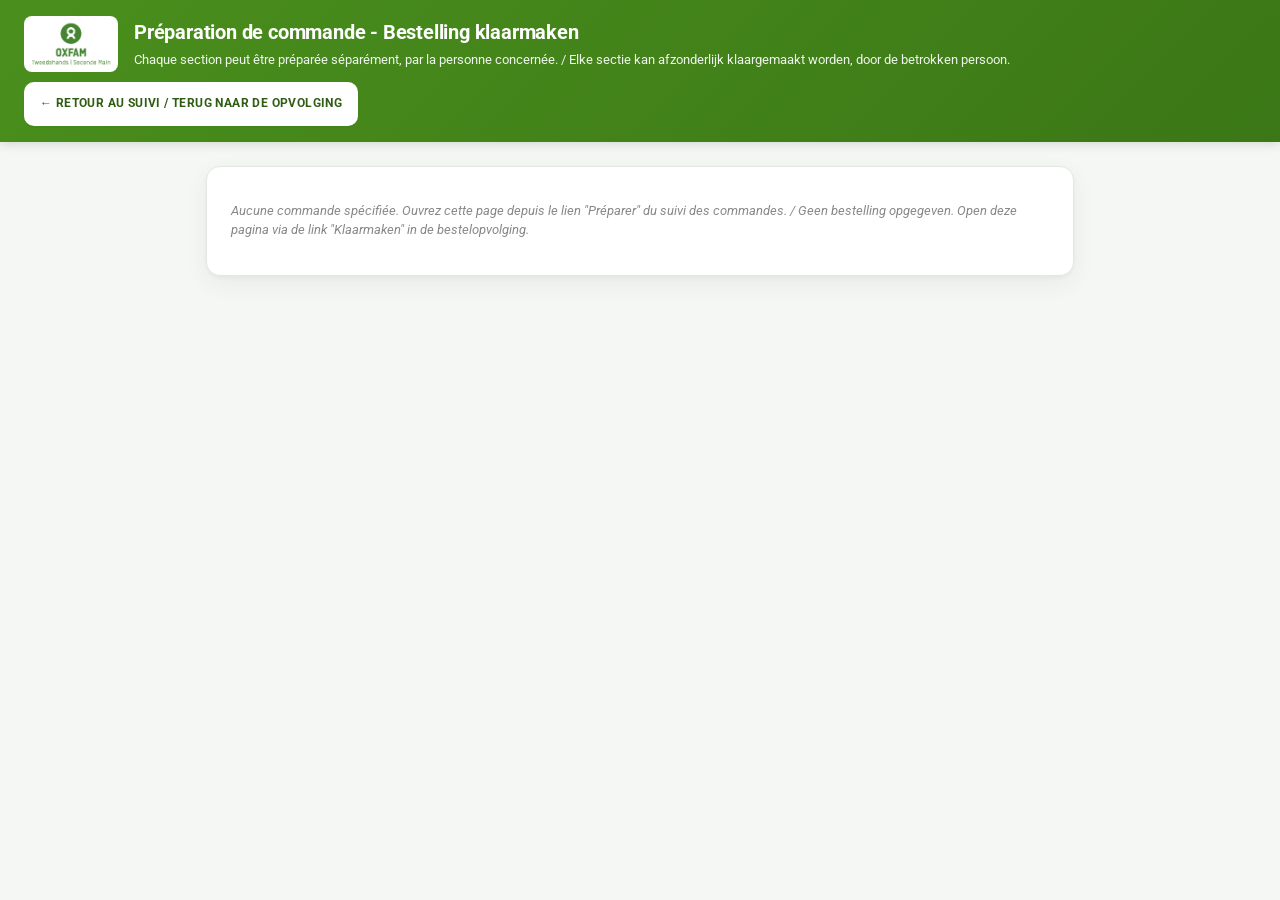
<file: picking.html>
<!DOCTYPE html>
<html lang="fr">
<head>
<meta charset="UTF-8">
<meta name="viewport" content="width=device-width, initial-scale=1.0">
<title>Préparation de commande - Bestelling klaarmaken | Oxfam Secondhand</title>
<!-- Roboto: the body/UI typeface specified in the Oxfam brand book for web
     and digital apps (T Star Pro, the brand's headline face, isn't an
     open web font, so per the brand book's own guidance we lead with
     Roboto online and fall back to Helvetica/Arial). -->
<link rel="preconnect" href="https://fonts.googleapis.com">
<link rel="preconnect" href="https://fonts.gstatic.com" crossorigin>
<link href="https://fonts.googleapis.com/css2?family=Roboto:wght@400;500;700;900&display=swap" rel="stylesheet">
<style>
  :root {
    /* Official Oxfam brand palette (2021 brand book): AA-accessible green
       for primary UI, the darker companion green for text/hover states. */
    --oxfam-green: #44841A;
    --oxfam-dark: #336114;
    --bg: #f4f6f5;
    --border: #d7ded9;
    --diff-bg: #fff3cd;
    --diff-border: #f0c674;
    --done-bg: #f2f6ec;
  }
  * { box-sizing: border-box; }
  body {
    font-family: 'Roboto', Helvetica, Arial, sans-serif;
    background: var(--bg);
    margin: 0;
    padding: 0;
    color: #1a1a1a;
  }
  header {
    background: var(--oxfam-green);
    color: white;
    padding: 20px 24px;
    display: flex;
    justify-content: space-between;
    align-items: center;
    flex-wrap: wrap;
    gap: 10px;
  }
  header h1 { margin: 0; font-size: 22px; }
  header p { margin: 4px 0 0; font-size: 13px; opacity: 0.9; }
  /* Same rounded/bold/uppercase button language as .btn elsewhere in the
     app (brand book palette), recoloured white-on-green for contrast
     against the header, and sized for touch (44px min height) rather than
     a plain underlined text link. */
  .btn-header {
    display: inline-flex; align-items: center; justify-content: center;
    min-height: 44px; padding: 8px 16px; border-radius: 6px;
    font-family: 'Roboto', Helvetica, Arial, sans-serif;
    font-size: 12px; font-weight: 700; text-transform: uppercase; letter-spacing: 0.4px;
    background: white; color: var(--oxfam-dark); text-decoration: none;
    border: none; cursor: pointer; white-space: nowrap;
  }
  .btn-header:hover { background: #eef4ea; }
  .wrap { max-width: 900px; margin: 0 auto; padding: 20px 16px 60px; }
  .card {
    background: white;
    border: 1px solid var(--border);
    border-radius: 10px;
    padding: 18px 20px;
    margin-bottom: 16px;
  }
  .card.done { background: var(--done-bg); }
  .card h2 {
    font-size: 16px;
    margin: 0 0 12px;
    color: var(--oxfam-dark);
    border-bottom: 2px solid var(--oxfam-green);
    padding-bottom: 6px;
  }
  .order-summary { font-size: 13px; color: #333; }
  .order-summary strong { color: var(--oxfam-dark); }
  .banner {
    background: #f2f6ec; border: 1px solid #d9e5c9; color: var(--oxfam-dark);
    border-radius: 8px; padding: 10px 14px; margin-bottom: 16px; font-size: 13px;
  }
  .banner.ready { background: #dff3e6; border-color: #9fd8b6; color: #1e6b3a; font-weight: 600; }
  /* Deliberately the most eye-catching thing on the page, short of the
     header itself - this is the shop's own note for whoever preps the
     order (remarques_logistique), the only remarks field left in the app
     (per-category ones were removed October 2026). Only rendered when
     there's actually something to show. */
  .remarks-banner {
    background: var(--diff-bg); border: 2px solid var(--diff-border); border-radius: 8px;
    padding: 12px 16px; margin-bottom: 16px; display: flex; align-items: flex-start; gap: 10px;
  }
  .remarks-banner .remarks-icon { font-size: 20px; line-height: 1.3; flex-shrink: 0; }
  .remarks-banner .remarks-title { font-weight: 700; color: var(--oxfam-dark); font-size: 13px; margin-bottom: 2px; }
  .remarks-banner .remarks-text { font-size: 14px; color: #1a1a1a; white-space: pre-wrap; }
  .group-title { display: flex; align-items: center; justify-content: space-between; gap: 10px; margin: 14px 0 6px; }
  .group-title .name {
    background: #f2f6ec; padding: 6px 10px; font-weight: 600; font-size: 13px;
    color: var(--oxfam-dark); border-radius: 6px;
  }
  .group-title .status { font-size: 12px; color: #666; }
  .group-title .status.done { color: #1e6b3a; font-weight: 600; }
  table.items { width: 100%; border-collapse: collapse; font-size: 13px; margin-bottom: 6px; }
  table.items th {
    text-align: left; font-size: 11px; text-transform: uppercase; color: #666;
    padding: 6px 8px; border-bottom: 2px solid var(--border);
  }
  table.items td { padding: 5px 8px; border-bottom: 1px solid #eee; vertical-align: middle; }
  table.items td.article-fr { font-weight: 500; }
  table.items td.article-nl { color: #666; font-style: italic; font-size: 12px; }
  table.items th.num, table.items td.num { text-align: center; width: 110px; }
  table.items input[type=number] { width: 80px; padding: 6px 8px; border: 1px solid #c7cfca; border-radius: 6px; font-size: 14px; text-align: center; }
  table.items input[type=number]:disabled { background: #f4f6f5; color: #888; }
  tr.diff-row { background: var(--diff-bg); }
  tr.diff-row td.num input { border-color: var(--diff-border); }
  .section-footer { display: flex; align-items: flex-end; gap: 10px; flex-wrap: wrap; margin-top: 8px; }
  .field { margin: 0; flex: 1; min-width: 180px; }
  label { font-size: 12px; font-weight: 600; display: block; margin-bottom: 4px; color: #333; }
  input[type=text] { width: 100%; padding: 8px 10px; border: 1px solid #c7cfca; border-radius: 6px; font-size: 14px; font-family: inherit; }
  input[type=text]:disabled { background: #f4f6f5; color: #888; }
  .btn { padding: 9px 16px; border-radius: 8px; font-size: 12px; font-weight: 700; cursor: pointer; border: none; text-transform: uppercase; letter-spacing: 0.4px; white-space: nowrap; }
  .btn-primary { background: var(--oxfam-green); color: white; }
  .btn-primary:disabled { background: #9db8ac; cursor: not-allowed; }
  .btn-link { background: none; border: none; color: var(--oxfam-green); font-size: 12px; text-decoration: underline; cursor: pointer; padding: 0; text-transform: none; font-weight: 600; }
  #toast { position: fixed; top: 16px; right: 16px; background: var(--oxfam-dark); color: white; padding: 10px 16px; border-radius: 8px; font-size: 13px; display: none; z-index: 999; max-width: 340px; }
  .placeholder-msg { color: #888; font-size: 13px; font-style: italic; }
  .legend { font-size: 12px; color: #666; margin: -4px 0 14px; }
  .legend .dot { display: inline-block; width: 10px; height: 10px; border-radius: 2px; background: var(--diff-bg); border: 1px solid var(--diff-border); vertical-align: middle; margin-right: 4px; }
  table.items td.article-logistics { font-weight: 500; }
  .push-badge { display: inline-block; background: #e3eefb; color: #1b4f8f; border: 1px solid #b5cdee; border-radius: 4px; font-size: 10px; font-weight: 700; padding: 1px 6px; margin-left: 6px; text-transform: uppercase; letter-spacing: 0.4px; vertical-align: middle; }
  tr.push-row { background: #f3f8fe; }
  details.push-card summary { cursor: pointer; font-weight: 700; color: var(--oxfam-dark); font-size: 14px; }
  details.push-card .push-hint { font-size: 12px; color: #555; margin: 10px 0 12px; }
  .color-dot { display: inline-block; width: 9px; height: 9px; border-radius: 50%; margin-right: 4px; vertical-align: middle; }
  .color-dot.red { background: #c0392b; } .color-dot.yellow { background: #b7950b; } .color-dot.green { background: #1e8449; }
  .push-grid { display: grid; grid-template-columns: 1fr 1fr; gap: 10px; }
  .push-grid .full { grid-column: 1 / -1; }
  @media (max-width: 600px) { .push-grid { grid-template-columns: 1fr; } }
  select.push-select, input[type=number].push-qty { width: 100%; padding: 8px 10px; border: 1px solid #c7cfca; border-radius: 6px; font-size: 14px; font-family: inherit; background: white; }
</style>
<link rel="stylesheet" href="./theme.css">
</head>
<body>

<header>
  <div style="display:flex; align-items:center; gap:16px;">
    <img src="./logo-oxfam.png" alt="Oxfam" style="height:56px; width:auto; background:white; border-radius:8px; padding:4px;">
    <div>
      <h1>Préparation de commande - Bestelling klaarmaken</h1>
      <p>Chaque section peut être préparée séparément, par la personne concernée. / Elke sectie kan afzonderlijk klaargemaakt worden, door de betrokken persoon.</p>
    </div>
  </div>
  <a class="btn-header" href="./dashboard.html">&larr; Retour au suivi / Terug naar de opvolging</a>
</header>

<div class="wrap">

  <div id="loadingMsg" class="card"><p class="placeholder-msg">Chargement de la commande... / Bestelling laden...</p></div>

  <div id="content" style="display:none;">

    <div class="card">
      <h2>Commande / Bestelling</h2>
      <div class="order-summary" id="orderSummary"></div>
    </div>

    <div id="remarksBanner"></div>

    <div id="progressBanner" class="banner" style="display:none;"></div>

    <div id="logisticsSection"></div>

    <p class="legend"><span class="dot"></span>Une ligne surlignée signale un écart entre la quantité command&eacute;e et la quantit&eacute; pr&eacute;lev&eacute;e. Ces &eacute;carts sont enregistr&eacute;s ici mais l'email au magasin n'est envoy&eacute; qu'apr&egrave;s v&eacute;rification depuis le tableau de suivi. / Een gemarkeerde regel toont een verschil tussen de bestelde en de opgehaalde hoeveelheid. Deze verschillen worden hier geregistreerd, maar de e-mail naar de winkel wordt pas verzonden na verificatie vanuit het opvolgingsoverzicht.</p>

    <div id="lineSections"></div>

    <details class="card push-card" id="pushCard">
      <summary>+ Ajouter un article non commandé (push) / + Niet-besteld artikel toevoegen (push)</summary>
      <p class="push-hint">Pour un article que le centre ajoute de sa propre initiative (stock, saison). Le magasin en sera informé dans le même email que les écarts. / Voor een artikel dat het centrum op eigen initiatief toevoegt (voorraad, seizoen). De winkel wordt hiervan op de hoogte gebracht in dezelfde e-mail als de afwijkingen.</p>
      <div class="push-grid">
        <div class="field full"><label for="pushCategory">Section / Sectie</label><select id="pushCategory" class="push-select"></select></div>
        <div class="field full"><label for="pushArticle">Article / Artikel</label><input type="text" id="pushArticle" list="pushArticleList" placeholder="Choisir dans la liste ou écrire / Kies uit de lijst of schrijf"><datalist id="pushArticleList"></datalist></div>
        <div class="field" id="pushQtyField"><label for="pushQty">Quantité / Aantal</label><input type="number" id="pushQty" class="push-qty" min="1" step="1"></div>
        <div class="field full" id="pushColorField" style="display:none;">
          <label>Quantité par couleur / Aantal per kleur <span style="font-weight:400;color:#666;">(au moins une / minstens één)</span></label>
          <div style="display:flex; gap:10px;">
            <div style="flex:1;"><label for="pushRed" style="font-weight:500;"><span class="color-dot red"></span>Rouge / Rood</label><input type="number" id="pushRed" class="push-qty" min="0" step="1"></div>
            <div style="flex:1;"><label for="pushYellow" style="font-weight:500;"><span class="color-dot yellow"></span>Jaune / Geel</label><input type="number" id="pushYellow" class="push-qty" min="0" step="1"></div>
            <div style="flex:1;"><label for="pushGreen" style="font-weight:500;"><span class="color-dot green"></span>Vert / Groen</label><input type="number" id="pushGreen" class="push-qty" min="0" step="1"></div>
          </div>
        </div>
        <div class="field"><label for="pushReason">Motif (optionnel) / Reden (optioneel)</label><input type="text" id="pushReason" maxlength="300" placeholder="ex. saison, surstock / bv. seizoen, overstock"></div>
        <div class="field full"><label for="pushBy">Ajouté par / Toegevoegd door</label><input type="text" id="pushBy" placeholder="Votre nom / Uw naam"></div>
      </div>
      <div class="section-footer"><button type="button" class="btn btn-primary" id="pushBtn">Ajouter / Toevoegen</button></div>
    </details>

  </div>

  <div id="noOrderMsg" class="card" style="display:none;">
    <p class="placeholder-msg">Aucune commande sp&eacute;cifi&eacute;e. Ouvrez cette page depuis le lien "Pr&eacute;parer" du suivi des commandes. / Geen bestelling opgegeven. Open deze pagina via de link "Klaarmaken" in de bestelopvolging.</p>
  </div>

</div>

<div id="toast"></div>

<script src="./catalogue.js"></script>
<script>
// This page used to read a single order + its lines directly from Supabase
// with the public anon key, and no check beyond having a valid-looking
// order id in the URL. It now goes through the Worker's /api/orders/:id
// and /api/order-lines routes, which require the same login cookie as the
// rest of the app.
//
// September 2026 change: this page used to be one atomic submission for
// the whole order (one "picked by" name, one button, one email sent
// immediately on submit). Since different people prepare different
// categories (Textile, Books & Broc, Informatique, Économat) - often at
// different times - it's now per-section: each category has its own
// "Préparé par" field and its own "Valider cette section" button, calling
// /api/submit-picking with just that category's lines. That endpoint only
// records what was picked and detects discrepancies - it no longer emails
// anyone. The actual shop email only ever gets sent from a separate,
// deliberate review step: the "Vérifié" checkbox on dashboard.html, which
// calls /api/submit-picking's sibling, /api/verify-order.

function toast(msg) {
  const t = document.getElementById('toast');
  t.textContent = msg;
  t.style.display = 'block';
  setTimeout(() => t.style.display = 'none', 6000);
}

function el(tag, attrs, children) {
  const e = document.createElement(tag);
  if (attrs) Object.keys(attrs).forEach(k => {
    if (k === 'text') e.textContent = attrs[k];
    else if (k === 'html') e.innerHTML = attrs[k];
    else e.setAttribute(k, attrs[k]);
  });
  (children || []).forEach(c => e.appendChild(c));
  return e;
}

// Same implementation as dashboard.html's escapeHtml(). Anything from the
// order record (store_name, verified_by, etc.) is user-supplied data, not
// trusted markup, so it must always go through this before being placed in
// an innerHTML template - never interpolated raw, even for fields the
// Worker happens to validate server-side (defense in depth).
function escapeHtml(str) {
  if (str === null || str === undefined) return '';
  return String(str).replace(/[&<>"']/g, c => ({'&':'&amp;','<':'&lt;','>':'&gt;','"':'&quot;',"'":'&#39;'}[c]));
}

const params = new URLSearchParams(window.location.search);
const orderId = params.get('order');

let currentLines = [];
let currentOrder = null;

async function loadOrder() {
  if (!orderId) {
    document.getElementById('loadingMsg').style.display = 'none';
    document.getElementById('noOrderMsg').style.display = 'block';
    return;
  }

  try {
    const [orderResp, linesResp] = await Promise.all([
      fetch(`/api/orders/${encodeURIComponent(orderId)}`),
      fetch(`/api/order-lines?order_id=${encodeURIComponent(orderId)}`)
    ]);
    if (orderResp.status === 404) {
      document.getElementById('loadingMsg').style.display = 'none';
      document.getElementById('noOrderMsg').style.display = 'block';
      document.querySelector('#noOrderMsg p').textContent = "Commande introuvable. / Bestelling niet gevonden.";
      return;
    }
    if (!orderResp.ok || !linesResp.ok) throw new Error('fetch failed');
    const order = await orderResp.json();
    currentLines = await linesResp.json();
    currentOrder = order;

    renderOrderSummary(order);
    renderRemarksBanner(order);
    renderLogisticsSection(order);
    renderLines(currentLines);
    renderProgressBanner();
    renderPushCard();

    document.getElementById('loadingMsg').style.display = 'none';
    document.getElementById('content').style.display = 'block';
  } catch (e) {
    console.error(e);
    document.getElementById('loadingMsg').innerHTML = '<p class="placeholder-msg">Erreur lors du chargement. Rechargez la page. / Fout bij het laden. Herlaad de pagina.</p>';
  }
}

function renderOrderSummary(order) {
  document.getElementById('orderSummary').innerHTML = `
    <strong>Magasin / Winkel :</strong> ${escapeHtml(order.store_name) || '-'}<br>
    <strong>Date de livraison / Leveringsdatum :</strong> ${escapeHtml(order.delivery_date) || '-'}<br>
    <strong>Envoy&eacute;e le / Verzonden op :</strong> ${order.created_at ? new Date(order.created_at).toLocaleString('fr-BE') : '-'}
    ${order.verified_at ? `<br><strong>V&eacute;rifi&eacute;e le / Geverifieerd op :</strong> ${new Date(order.verified_at).toLocaleString('fr-BE')} (${escapeHtml(order.verified_by) || '?'})` : ''}
  `;
}

// The order's one remaining remarks field (remarques_logistique - per-
// category remarks fields were removed from the order form in October
// 2026). Shown as a highlighted banner right under the order summary,
// before anyone touches a section, and only when there's actually
// something to show.
function renderRemarksBanner(order) {
  const container = document.getElementById('remarksBanner');
  const text = (order.remarques_logistique || '').trim();
  if (!text) { container.innerHTML = ''; return; }
  const banner = el('div', { class: 'remarks-banner' }, [
    el('span', { class: 'remarks-icon', text: '📝' }),
    el('div', {}, [
      el('div', { class: 'remarks-title', text: 'Remarques du magasin / Opmerkingen van de winkel' }),
      el('div', { class: 'remarks-text', text: text })
    ])
  ]);
  container.innerHTML = '';
  container.appendChild(banner);
}

function categoryDone(category) {
  const lines = currentLines.filter(l => l.category === category);
  return lines.length > 0 && lines.every(l => l.quantity_picked !== null && l.quantity_picked !== undefined);
}

function renderProgressBanner() {
  const banner = document.getElementById('progressBanner');
  if (!currentLines.length) { banner.style.display = 'none'; return; }
  const categories = Array.from(new Set(currentLines.map(l => l.category)));
  const doneCount = categories.filter(categoryDone).length;
  banner.style.display = 'block';
  if (doneCount === categories.length) {
    banner.className = 'banner ready';
    banner.textContent = `Toutes les sections (${categories.length}/${categories.length}) sont prêtes. La commande peut maintenant être vérifiée depuis le tableau de suivi. / Alle secties (${categories.length}/${categories.length}) zijn klaar. De bestelling kan nu geverifieerd worden vanuit het opvolgingsoverzicht.`;
  } else {
    banner.className = 'banner';
    banner.textContent = `${doneCount}/${categories.length} section(s) prête(s). / ${doneCount}/${categories.length} secti(es) klaar.`;
  }
}

function updateDiffHighlight(tr, input, ordered) {
  const val = input.value === '' ? NaN : parseFloat(input.value);
  const isDiff = !isNaN(val) && val !== parseFloat(ordered);
  tr.classList.toggle('diff-row', isDiff);
}

// One stable click handler per section card, bound once. It checks the
// card's current lock state at click time rather than being swapped out -
// simpler and avoids any risk of two handlers ending up attached to the
// same button after an unlock/re-lock cycle.
function makeSectionClickHandler(category, card, tableBody, nameInput, btn) {
  return async () => {
    if (card.classList.contains('done')) {
      unlockSection(card, tableBody, nameInput, btn);
      return;
    }

    const name = nameInput.value.trim();
    if (!name) {
      toast('Merci d\'indiquer votre nom avant de valider. / Gelieve uw naam in te vullen voor u bevestigt.');
      return;
    }
    const rows = tableBody.querySelectorAll('tr[data-line-id]');
    const lines = Array.from(rows).map(tr => {
      const input = tr.querySelector('input[type=number]');
      const val = input.value === '' ? null : parseFloat(input.value);
      return { id: tr.getAttribute('data-line-id'), quantity_picked: val };
    });

    if (lines.some(line => currentLines.find(l => l.id === line.id)?.source === 'push' && !(line.quantity_picked > 0))) {
      toast('Indiquez une quantité supérieure à 0 pour les ajouts. / Geef een aantal groter dan 0 op voor de toevoegingen.');
      return;
    }

    btn.disabled = true;
    toast('Enregistrement en cours... / Bezig met opslaan...');

    try {
      const resp = await fetch('/api/submit-picking', {
        method: 'POST',
        headers: { 'Content-Type': 'application/json' },
        body: JSON.stringify({ orderId, pickedBy: name, lines })
      });
      const result = await resp.json();
      if (resp.status === 409) {
        toast('Commande déjà vérifiée. / Bestelling al geverifieerd.');
        await loadOrder();
        return;
      }
      if (!resp.ok) throw new Error(result.error || ('submit-picking failed: ' + resp.status));

      // reflect locally so the progress banner + lock state update without
      // a full reload
      lines.forEach(l => {
        const line = currentLines.find(cl => cl.id === l.id);
        if (line) { line.quantity_picked = l.quantity_picked; line.picked_by = name; }
      });
      lockSection(card, tableBody, nameInput, btn, name);
      renderProgressBanner();
      toast('Section enregistrée. / Sectie opgeslagen.');
    } catch (e) {
      console.error(e);
      toast("Échec de l'enregistrement. Réessayez. / Opslaan is mislukt. Probeer opnieuw.");
    }
    btn.disabled = false;
  };
}

function lockSection(card, tableBody, nameInput, btn, name) {
  card.classList.add('done');
  nameInput.disabled = true;
  btn.textContent = 'Modifier cette section / Deze sectie wijzigen';
  btn.classList.remove('btn-primary');
  btn.classList.add('btn-link');
  tableBody.querySelectorAll('input[type=number]').forEach(i => i.disabled = true);

  const status = card.querySelector('.status');
  if (status) {
    status.textContent = `Confirmé par ${name} / Bevestigd door ${name}`;
    status.classList.add('done');
  }
}

function unlockSection(card, tableBody, nameInput, btn) {
  card.classList.remove('done');
  nameInput.disabled = false;
  tableBody.querySelectorAll('input[type=number]').forEach(i => i.disabled = false);
  btn.textContent = 'Valider cette section / Deze sectie bevestigen';
  btn.classList.remove('btn-link');
  btn.classList.add('btn-primary');
  const status = card.querySelector('.status');
  if (status) { status.textContent = ''; status.classList.remove('done'); }
  renderProgressBanner();
}

// The ordered and prepared logistics values live in separate columns on
// the order, including for orders with no article lines.
const LOGISTICS_FIELDS = [
  { type: 'choice', orderKey: 'want_delivery', pickedKey: 'want_delivery_picked', label: "Je veux une livraison / Ik wil een levering" },
  { type: 'choice', orderKey: 'want_transfer', pickedKey: 'want_transfer_picked', label: "Je veux un transfert / Ik wil een transfert" },
  { type: 'choice', orderKey: 'want_return', pickedKey: 'want_return_picked', label: "Je veux une reprise / Ik wil een terugkeer" },
  { type: 'number', orderKey: 'nb_chariots', pickedKey: 'nb_chariots_picked', label: "Nombre de chariots / Aantal rolkarren" },
  { type: 'number', orderKey: 'nb_bacs_it', pickedKey: 'nb_bacs_it_picked', label: "Bacs réparations IT (transport de valeur) / Bakken reparaties IT" },
  { type: 'number', orderKey: 'nb_sacs_monnaie', pickedKey: 'nb_sacs_monnaie_picked', label: "Sacs de monnaie / Zakken kleingeld" },
  { type: 'number', orderKey: 'nb_cartons_livres', pickedKey: 'nb_cartons_livres_picked', label: "Je veux des cartons vides pour livres / Ik wil kartonnen dozen voor boeken" },
  { type: 'number', orderKey: 'nb_bacs_jaunes', pickedKey: 'nb_bacs_jaunes_picked', label: "Je veux des bacs jaunes pour déchets / Ik wil gele bakken voor afval" },
  { type: 'flag', orderKey: 'farde_compta', pickedKey: 'farde_compta_picked', label: "Farde de comptabilité jointe / Map met boekhouding bijgevoegd" },
  { type: 'flag', orderKey: 'vidange_oft', pickedKey: 'vidange_oft_picked', label: "Vidange produits OFT / Leeggoed producten OFT" },
];
// Helpers: every field is shown as an editable control next to what the
// shop asked for. choice = oui/non select, flag = yes/no select (stored as
// a boolean), number = number input.
function logisticsControlValue(f, raw) {
  if (f.type === 'flag') return raw === true ? 'oui' : (raw === false ? 'non' : '');
  if (raw === null || raw === undefined) return '';
  return String(raw);
}
function logisticsOrderedText(f, raw) {
  if (f.type === 'number') return (raw === null || raw === undefined) ? '0' : String(raw);
  const v = logisticsControlValue(f, raw);
  return v === 'oui' ? 'Oui / Ja' : (v === 'non' ? 'Non / Neen' : '-');
}
function readLogisticsControl(f, input) {
  const v = input.value;
  if (f.type === 'number') return v === '' ? null : parseFloat(v);
  if (f.type === 'flag') return v === '' ? null : v === 'oui';
  return v === '' ? null : v;
}
function logisticsDiffers(f, orderedRaw, input) {
  if (f.type === 'number') {
    const val = input.value === '' ? NaN : parseFloat(input.value);
    return !isNaN(val) && val !== parseFloat(orderedRaw || 0);
  }
  const ordered = f.type === 'flag' ? (orderedRaw ? 'oui' : 'non') : (orderedRaw || '');
  return input.value !== '' && input.value !== ordered;
}

function lockLogisticsSection(card, inputs, nameInput, btn, name) {
  card.classList.add('done');
  nameInput.disabled = true;
  inputs.forEach(i => i.disabled = true);
  btn.textContent = 'Modifier cette section / Deze sectie wijzigen';
  btn.classList.remove('btn-primary');
  btn.classList.add('btn-link');
  const status = card.querySelector('.status');
  if (status) {
    status.textContent = `Confirmé par ${name} / Bevestigd door ${name}`;
    status.classList.add('done');
  }
}

function unlockLogisticsSection(card, inputs, nameInput, btn) {
  card.classList.remove('done');
  nameInput.disabled = false;
  inputs.forEach(i => i.disabled = false);
  btn.textContent = 'Valider cette section / Deze sectie bevestigen';
  btn.classList.remove('btn-link');
  btn.classList.add('btn-primary');
  const status = card.querySelector('.status');
  if (status) { status.textContent = ''; status.classList.remove('done'); }
}

function renderLogisticsSection(order) {
  const container = document.getElementById('logisticsSection');
  container.innerHTML = '';

  const isDone = !!order.logistics_prepared_at;
  const card = el('div', { class: isDone ? 'card done' : 'card' });

  const titleRow = el('div', { class: 'group-title' }, [
    el('span', { class: 'name', text: 'Logistique / Logistiek' }),
    el('span', {
      class: isDone ? 'status done' : 'status',
      text: isDone ? `Confirmé par ${order.logistics_prepared_by || '?'} / Bevestigd door ${order.logistics_prepared_by || '?'}` : ''
    })
  ]);
  card.appendChild(titleRow);

  const table = el('table', { class: 'items' });
  table.appendChild(el('thead', {}, [el('tr', {}, [
    el('th', { text: '' }),
    el('th', { class: 'num', text: 'Commandé / Besteld' }),
    el('th', { class: 'num', text: 'Préparé / Voorbereid' })
  ])]));
  const tbody = el('tbody');
  const inputs = [];
  LOGISTICS_FIELDS.forEach(f => {
    const orderedVal = order[f.orderKey];
    const pickedRaw = isDone && Object.hasOwn(order, f.pickedKey) ? order[f.pickedKey] : orderedVal;

    const tr = el('tr');
    tr.appendChild(el('td', { class: 'article-logistics', text: f.label }));
    tr.appendChild(el('td', { class: 'num', text: logisticsOrderedText(f, orderedVal) }));
    const tdPicked = el('td', { class: 'num' });
    let input;
    if (f.type === 'number') {
      input = el('input', { type: 'number', min: '0', 'data-key': f.orderKey, value: logisticsControlValue(f, pickedRaw) });
    } else {
      input = el('select', { 'data-key': f.orderKey, class: 'push-select', style: 'width:100px;padding:6px 8px;' });
      [['', '-'], ['oui', 'Oui / Ja'], ['non', 'Non / Neen']].forEach(([v, t]) => input.appendChild(el('option', { value: v, text: t })));
      input.value = logisticsControlValue(f, pickedRaw);
    }
    if (isDone || order.verified_at) input.disabled = true;
    const refresh = () => tr.classList.toggle('diff-row', logisticsDiffers(f, orderedVal, input));
    input.addEventListener(f.type === 'number' ? 'input' : 'change', refresh);
    input._field = f;
    inputs.push(input);
    tdPicked.appendChild(input);
    tr.appendChild(tdPicked);
    refresh();
    tbody.appendChild(tr);
  });
  // The shop's explanation for returning IT bins is text, shown for
  // information only (it is not a quantity to prepare).
  let bacsItReason = '';
  try { bacsItReason = (order.form_snapshot && order.form_snapshot.fields && order.form_snapshot.fields.bacsITReason) || ''; } catch (e) { bacsItReason = ''; }
  if (bacsItReason) {
    const trR = el('tr');
    trR.appendChild(el('td', { class: 'article-logistics', text: 'Raison du retour (bacs IT) / Reden van de terugkeer' }));
    trR.appendChild(el('td', { colspan: '2', text: bacsItReason }));
    tbody.appendChild(trR);
  }
  table.appendChild(tbody);
  card.appendChild(table);

  const footer = el('div', { class: 'section-footer' });
  const nameField = el('div', { class: 'field' }, [
    el('label', { text: 'Préparé par / Voorbereid door' }),
    el('input', { type: 'text', placeholder: 'Votre nom / Uw naam', value: order.logistics_prepared_by || '' })
  ]);
  const nameInput = nameField.querySelector('input');
  if (isDone || order.verified_at) nameInput.disabled = true;
  footer.appendChild(nameField);

  const btn = el('button', {
    type: 'button',
    class: isDone ? 'btn btn-link' : 'btn btn-primary',
    text: isDone ? 'Modifier cette section / Deze sectie wijzigen' : 'Valider cette section / Deze sectie bevestigen'
  });
  btn.addEventListener('click', async () => {
    if (card.classList.contains('done')) {
      unlockLogisticsSection(card, inputs, nameInput, btn);
      return;
    }
    const name = nameInput.value.trim();
    if (!name) {
      toast('Merci d\'indiquer votre nom avant de valider. / Gelieve uw naam in te vullen voor u bevestigt.');
      return;
    }
    const values = {};
    inputs.forEach(i => { values[i.getAttribute('data-key')] = readLogisticsControl(i._field, i); });

    btn.disabled = true;
    toast('Enregistrement en cours... / Bezig met opslaan...');
    try {
      const resp = await fetch('/api/submit-logistics', {
        method: 'POST',
        headers: { 'Content-Type': 'application/json' },
        body: JSON.stringify({ orderId, preparedBy: name, values })
      });
      const result = await resp.json();
      if (resp.status === 409) {
        toast('Commande déjà vérifiée. / Bestelling al geverifieerd.');
        await loadOrder();
        return;
      }
      if (!resp.ok) throw new Error(result.error || ('submit-logistics failed: ' + resp.status));

      // values is keyed by orderKey (nb_chariots, ...) to match what the
      // Worker expects, but it actually holds the *prepared* amounts, which
      // live in the parallel *_picked columns - nb_chariots itself (the
      // shop's original request) must stay untouched locally too.
      const pickedUpdate = {};
      LOGISTICS_FIELDS.forEach(f => { pickedUpdate[f.pickedKey] = values[f.orderKey]; });
      Object.assign(currentOrder, pickedUpdate, { logistics_prepared_at: new Date().toISOString(), logistics_prepared_by: name });
      lockLogisticsSection(card, inputs, nameInput, btn, name);
      toast('Section enregistrée. / Sectie opgeslagen.');
    } catch (e) {
      console.error(e);
      toast("Échec de l'enregistrement. Réessayez. / Opslaan is mislukt. Probeer opnieuw.");
    }
    btn.disabled = false;
  });
  if (!order.verified_at) footer.appendChild(btn);
  card.appendChild(footer);

  container.appendChild(card);
}

function renderLines(lines) {
  const container = document.getElementById('lineSections');
  container.innerHTML = '';

  if (!lines.length) {
    container.appendChild(el('div', { class: 'card' }, [
      el('p', { class: 'placeholder-msg', text: "Aucune ligne d'article pour cette commande (commande logistique uniquement). / Geen artikelregel voor deze bestelling (enkel logistieke bestelling)." })
    ]));
    return;
  }

  const byCategory = Object.create(null);
  lines.forEach(l => {
    (byCategory[l.category] = byCategory[l.category] || []).push(l);
  });

  Object.keys(byCategory).sort().forEach(category => {
    const categoryLines = byCategory[category];
    const isDone = categoryDone(category);
    const existingPickedBy = categoryLines.find(l => l.picked_by)?.picked_by || '';

    const card = el('div', { class: isDone ? 'card done' : 'card' });

    const titleRow = el('div', { class: 'group-title' }, [
      el('span', { class: 'name', text: category }),
      el('span', { class: isDone ? 'status done' : 'status', text: isDone ? `Confirmé par ${existingPickedBy} / Bevestigd door ${existingPickedBy}` : '' })
    ]);
    card.appendChild(titleRow);

    const table = el('table', { class: 'items' });
    table.appendChild(el('thead', {}, [el('tr', {}, [
      el('th', { text: 'Article (FR / NL)' }),
      el('th', { class: 'num', text: 'Commandé / Besteld' }),
      el('th', { class: 'num', text: 'Prélevé / Opgehaald' })
    ])]));
    const tbody = el('tbody');
    categoryLines.forEach(line => {
      const tr = el('tr', { 'data-line-id': line.id });
      const tdArt = el('td');
      tdArt.appendChild(el('div', { class: 'article-fr', text: line.article_fr || '' }));
      if (line.article_nl) tdArt.appendChild(el('div', { class: 'article-nl', text: line.article_nl }));
      tr.appendChild(tdArt);
      const isPush = line.source === 'push';
      if (isPush) {
        tr.classList.add('push-row');
        tdArt.querySelector('.article-fr').appendChild(el('span', { class: 'push-badge', text: 'Push', title: line.push_reason || '' }));
      }
      tr.appendChild(el('td', { class: 'num', text: isPush ? '\u2014' : String(line.quantity) }));
      const tdPicked = el('td', { class: 'num' });
      const initial = (line.quantity_picked !== null && line.quantity_picked !== undefined) ? line.quantity_picked : line.quantity;
      const input = el('input', { type: 'number', min: '0', value: String(initial) });
      if (isDone || currentOrder.verified_at) input.disabled = true;
      if (!isPush) input.addEventListener('input', () => updateDiffHighlight(tr, input, line.quantity));
      tdPicked.appendChild(input);
      tr.appendChild(tdPicked);
      if (!isPush) updateDiffHighlight(tr, input, line.quantity);
      tbody.appendChild(tr);
    });
    table.appendChild(tbody);
    card.appendChild(table);

    const footer = el('div', { class: 'section-footer' });
    const nameField = el('div', { class: 'field' }, [
      el('label', { text: 'Préparé par / Voorbereid door' }),
      el('input', { type: 'text', placeholder: 'Votre nom / Uw naam', value: existingPickedBy })
    ]);
    const nameInput = nameField.querySelector('input');
    if (isDone || currentOrder.verified_at) nameInput.disabled = true;
    footer.appendChild(nameField);

    const btn = el('button', {
      type: 'button',
      class: isDone ? 'btn btn-link' : 'btn btn-primary',
      text: isDone ? 'Modifier cette section / Deze sectie wijzigen' : 'Valider cette section / Deze sectie bevestigen'
    });
    btn.addEventListener('click', makeSectionClickHandler(category, card, tbody, nameInput, btn));
    if (!currentOrder.verified_at) footer.appendChild(btn);
    card.appendChild(footer);

    container.appendChild(card);
  });
}

// ---- Push lines (items the centre adds on its own initiative) ----------
function renderPushCard() {
  const card = document.getElementById('pushCard');
  if (currentOrder && currentOrder.verified_at) { card.style.display = 'none'; return; }
  const sel = document.getElementById('pushCategory');
  if (sel.options.length) return;
  (window.PUSH_CATALOGUE || []).forEach((c, i) => sel.appendChild(el('option', { value: String(i), text: c.category })));
  // Sections already on this order first - the usual case is adding to one of them.
  const present = Array.from(new Set(currentLines.map(l => l.category)));
  const idx = (window.PUSH_CATALOGUE || []).findIndex(c => present.includes(c.category));
  if (idx > 0) sel.value = String(idx);
  fillPushArticles();
}
function fillPushArticles() {
  const cat = (window.PUSH_CATALOGUE || [])[Number(document.getElementById('pushCategory').value)];
  const dl = document.getElementById('pushArticleList');
  dl.innerHTML = '';
  ((cat && cat.items) || []).forEach(it => dl.appendChild(el('option', { value: it[0] })));
}
// Crème/Midmix clothing & coats are ordered with a Rouge/Jaune/Vert split
// (see index.html) - the push form asks for it too when that kind of
// article is picked, and creates one push line per colour, labelled the
// same way as the shop's own lines ("... [Rouge/Rood]").
const PUSH_COLORS = [
  { id: 'pushRed', label: 'Rouge/Rood' },
  { id: 'pushYellow', label: 'Jaune/Geel' },
  { id: 'pushGreen', label: 'Vert/Groen' },
];
function currentPushItem() {
  const cat = (window.PUSH_CATALOGUE || [])[Number(document.getElementById('pushCategory').value)];
  const name = document.getElementById('pushArticle').value.trim();
  return { cat, name, known: cat ? cat.items.find(it => it[0] === name) : null };
}
function updatePushColorMode() {
  const { known } = currentPushItem();
  const color = !!(known && known[2]);
  document.getElementById('pushColorField').style.display = color ? '' : 'none';
  document.getElementById('pushQtyField').style.display = color ? 'none' : '';
}
document.getElementById('pushCategory').addEventListener('change', () => { fillPushArticles(); updatePushColorMode(); });
document.getElementById('pushArticle').addEventListener('input', updatePushColorMode);
document.getElementById('pushArticle').addEventListener('change', updatePushColorMode);

document.getElementById('pushBtn').addEventListener('click', async () => {
  const btn = document.getElementById('pushBtn');
  const { cat, name: articleFr, known } = currentPushItem();
  const by = document.getElementById('pushBy').value.trim();
  const reason = document.getElementById('pushReason').value.trim();
  if (!cat) { toast('Choisissez une section. / Kies een sectie.'); return; }
  if (!articleFr) { toast('Indiquez l\'article. / Geef het artikel op.'); return; }

  // One entry per line to create: a single one, or one per colour.
  const entries = [];
  if (known && known[2]) {
    PUSH_COLORS.forEach(c => {
      const q = parseFloat(document.getElementById(c.id).value);
      if (q > 0) entries.push({ article_fr: `${articleFr} [${c.label}]`, quantity: q });
    });
    if (!entries.length) { toast('Indiquez au moins une quantité par couleur. / Geef minstens één aantal per kleur op.'); return; }
  } else {
    const q = parseFloat(document.getElementById('pushQty').value);
    if (!(q > 0)) { toast('Indiquez une quantité supérieure à 0. / Geef een aantal groter dan 0 op.'); return; }
    entries.push({ article_fr: articleFr, quantity: q });
  }
  if (!by) { toast('Indiquez votre nom. / Geef uw naam op.'); return; }

  btn.disabled = true;
  let added = 0;
  try {
    for (const entry of entries) {
      const resp = await fetch('/api/add-push-line', {
        method: 'POST',
        headers: { 'Content-Type': 'application/json' },
        body: JSON.stringify({ orderId, addedBy: by, category: cat.category, article_fr: entry.article_fr, article_nl: known ? known[1] : null, quantity: entry.quantity, reason: reason || null })
      });
      const result = await resp.json();
      if (resp.status === 409) { toast('Commande déjà vérifiée : plus de modification possible. / Bestelling al geverifieerd: niet meer te wijzigen.'); break; }
      if (!resp.ok) throw new Error(result.error || ('add-push-line failed: ' + resp.status));
      currentLines.push(result.line);
      added++;
    }
    if (added === entries.length) {
      document.getElementById('pushArticle').value = '';
      document.getElementById('pushQty').value = '';
      PUSH_COLORS.forEach(c => { document.getElementById(c.id).value = ''; });
      document.getElementById('pushReason').value = '';
      updatePushColorMode();
      toast('Article ajouté. / Artikel toegevoegd.');
    }
  } catch (e) {
    console.error(e);
    toast("Échec de l'ajout (vérifiez les lignes ajoutées). / Toevoegen mislukt (controleer de toegevoegde regels).");
  } finally {
    if (added) {
      // Re-render, keeping whatever the preparers have typed but not yet saved.
      const typed = {};
      document.querySelectorAll('tr[data-line-id] input[type=number]').forEach(i => { if (!i.disabled) typed[i.closest('tr').getAttribute('data-line-id')] = i.value; });
      renderLines(currentLines);
      document.querySelectorAll('tr[data-line-id] input[type=number]').forEach(i => {
        const id = i.closest('tr').getAttribute('data-line-id');
        if (!i.disabled && typed[id] !== undefined) i.value = typed[id];
      });
      renderProgressBanner();
    }
    btn.disabled = false;
  }
});

loadOrder();
</script>

</body>
</html>
</file>
<file: theme.css>
/* theme.css - shared visual refresh (November 2026) for index, dashboard,
   informatique, archive and picking.
   Purely visual: it only restyles existing elements (colours, spacing,
   radius, shadows, focus states) and is loaded AFTER each page's own
   <style> block, so it wins at equal specificity. No layout, order, wording
   or behaviour changes. To roll the refresh back, remove the
   <link rel="stylesheet" href="./theme.css"> line from the pages. */

:root {
  --oxfam-green: #44841A;
  --oxfam-dark: #2f5d13;
  --bg: #f5f7f4;
  --border: #e3e9e0;
  --ink: #1d2a17;
  --muted: #5d6b57;
  --soft-green: #eef5e6;
  --ring: rgba(68, 132, 26, 0.22);
  --shadow-sm: 0 1px 2px rgba(20, 45, 10, 0.05);
  --shadow-md: 0 2px 4px rgba(20, 45, 10, 0.04), 0 8px 24px rgba(20, 45, 10, 0.06);
}

body {
  background: var(--bg);
  color: var(--ink);
  font-size: 15px;
  line-height: 1.45;
  -webkit-font-smoothing: antialiased;
}

/* ---- Header ---- */
header {
  background: linear-gradient(135deg, #4a8f1d 0%, #3b7716 100%);
  padding: 16px 24px;
  box-shadow: 0 2px 10px rgba(20, 45, 10, 0.15);
}
header h1 { font-size: 20px; font-weight: 700; letter-spacing: -0.2px; }
header p { font-size: 13px; opacity: 0.92; }
.btn-header { border-radius: 10px; box-shadow: var(--shadow-sm); }

/* ---- Fixed tabs ---- */
nav.tabs {
  background: rgba(255, 255, 255, 0.96);
  backdrop-filter: saturate(1.4) blur(6px);
  border-bottom: 1px solid var(--border);
  box-shadow: 0 2px 8px rgba(20, 45, 10, 0.05);
}
nav.tabs a.tab {
  color: var(--muted);
  font-weight: 600;
  padding: 13px 20px;
  border-bottom: 3px solid transparent;
  margin-bottom: -1px;
  transition: color 0.15s, background 0.15s, border-color 0.15s;
}
nav.tabs a.tab:hover { background: var(--soft-green); color: var(--oxfam-dark); }
nav.tabs a.tab.active {
  color: var(--oxfam-dark);
  background: transparent;
  border-bottom-color: var(--oxfam-green);
}

/* ---- Layout / cards ---- */
.wrap { padding-top: 24px; }
.card {
  border: 1px solid var(--border);
  border-radius: 14px;
  padding: 22px 24px;
  box-shadow: var(--shadow-md);
}
.card.done { background: #f3f8ee; }
.card h2 {
  font-size: 17px;
  font-weight: 700;
  color: var(--oxfam-dark);
  border-bottom: 1px solid var(--border);
  padding-bottom: 10px;
  margin-bottom: 16px;
  letter-spacing: -0.1px;
}
.card h3 { font-size: 14px; color: var(--ink); }
.chevron { color: var(--oxfam-green); }

/* ---- Form controls ---- */
label { color: var(--ink); font-size: 13px; font-weight: 600; }
select, input[type=text], input[type=date], input[type=number], textarea {
  background: #fff;
  border: 1px solid #cdd7ca;
  border-radius: 10px;
  padding: 10px 12px;
  font-size: 15px;
  color: var(--ink);
  transition: border-color 0.15s, box-shadow 0.15s;
}
select:hover, input[type=text]:hover, input[type=date]:hover, input[type=number]:hover, textarea:hover {
  border-color: #aebcaa;
}
select:focus, input[type=text]:focus, input[type=date]:focus, input[type=number]:focus, textarea:focus {
  outline: none;
  border-color: var(--oxfam-green);
  box-shadow: 0 0 0 3px var(--ring);
}
input:disabled, select:disabled, textarea:disabled { background: #f3f5f2; color: #8b9686; }
input[type=checkbox], input[type=radio] { accent-color: var(--oxfam-green); }
.hint { color: var(--muted); }

/* ---- Buttons ---- */
.btn {
  border-radius: 10px;
  padding: 11px 20px;
  font-weight: 700;
  letter-spacing: 0.3px;
  transition: background 0.15s, box-shadow 0.15s, transform 0.05s;
}
.btn-primary { background: var(--oxfam-green); box-shadow: 0 2px 6px rgba(68, 132, 26, 0.3); }
.btn-primary:hover:not(:disabled) { background: var(--oxfam-dark); }
.btn:active:not(:disabled) { transform: translateY(1px); }
.btn-secondary { background: #fff; border: 1px solid #b9cdaa; color: var(--oxfam-dark); }
.btn-secondary:hover:not(:disabled) { background: var(--soft-green); }
.btn-add {
  background: var(--soft-green);
  border: 1px dashed #9cc17a;
  border-radius: 10px;
  padding: 8px 14px;
  font-weight: 600;
  transition: background 0.15s;
}
.btn-add:hover { background: #e1eed3; }
.btn-remove { border-radius: 8px; }
.btn-remove:hover { background: #fdecea; }
.btn:focus-visible, .btn-add:focus-visible, .btn-header:focus-visible, a:focus-visible, summary:focus-visible {
  outline: 3px solid var(--ring);
  outline-offset: 2px;
}

/* ---- Sticky action bar (order form) ---- */
.actions {
  background: rgba(255, 255, 255, 0.97);
  backdrop-filter: blur(6px);
  border-top: 1px solid var(--border);
  box-shadow: 0 -6px 20px rgba(20, 45, 10, 0.07);
  border-radius: 14px 14px 0 0;
}

/* ---- Article / quantity lists ---- */
.group-title {
  background: var(--soft-green);
  border-radius: 10px;
  padding: 8px 12px;
  color: var(--oxfam-dark);
}
.qty-list { border: 1px solid var(--border); border-radius: 12px; }
.qty-row { padding: 9px 14px; transition: background 0.12s; }
.qty-row:nth-child(odd) { background: #fbfcfa; }
.qty-row:hover { background: #f3f8ee; }
.qty-row-label { color: var(--ink); }
.qty-row input.qty-input { border-radius: 8px; }
table.items th, .device-table th {
  color: var(--muted);
  border-bottom: 1px solid var(--border);
  font-weight: 700;
  letter-spacing: 0.3px;
}
table.items td { border-bottom: 1px solid #eff2ed; }
table.items tr:hover td { background: #fafcf8; }
.device-table input, .device-table select { border-radius: 8px; }

/* ---- Notes, banners, legends ---- */
.textile-note {
  background: var(--soft-green);
  border: 1px solid #cfe2bb;
  border-left: 4px solid var(--oxfam-green);
  border-radius: 12px;
  padding: 12px 16px;
}
.textile-note .textile-note-text { color: var(--oxfam-dark); }
.info-note { border-radius: 8px; }
.legend { border-radius: 10px; background: #fffaeb; border-color: #f0dfaa; }
.remarks-box { background: var(--soft-green); border: 1px solid #cfe2bb; border-radius: 12px; }
.remarks-box textarea { border-color: #b9d3a0; }
.banner { border-radius: 12px; }
.remarks-banner { border-radius: 12px; }
.webshop-line a:hover { color: var(--oxfam-dark); }

/* ---- Tables (dashboard / IT / archive) ---- */
.kpi {
  border: 1px solid var(--border);
  border-radius: 14px;
  background: #fff;
  box-shadow: var(--shadow-sm);
}
.kpi .value { color: var(--oxfam-dark); }
.kpi .label { color: var(--muted); }
table.report th {
  background: #f6f9f3;
  color: var(--muted);
  border-bottom: 1px solid var(--border);
  font-weight: 700;
  letter-spacing: 0.3px;
}
table.report td { border-bottom: 1px solid #eff2ed; }
table.report tbody tr:hover { background: #f8fbf5; }
.table-scroll { border: 1px solid var(--border); border-radius: 12px; }
.pill { border-radius: 999px; font-weight: 600; }
.action-link, .details-toggle { color: var(--oxfam-green); font-weight: 600; }
.action-link:hover, .details-toggle:hover { color: var(--oxfam-dark); }
.filters .field select, .filters .field input { border-radius: 10px; }
.confirm-banner { border-radius: 12px; }
.lines-table th, .lines-table td { border-color: #eff2ed; }

/* ---- Picking page bits ---- */
.order-summary strong { color: var(--oxfam-dark); }
details.push-card summary { color: var(--oxfam-dark); }
tr.push-row { background: #f3f8fe; }
.push-badge { border-radius: 999px; }
.section-footer .btn { min-height: 42px; }

/* ---- Toast ---- */
#toast {
  border-radius: 12px;
  box-shadow: 0 8px 28px rgba(20, 45, 10, 0.28);
  background: #2a4a14;
  padding: 12px 18px;
  font-size: 14px;
}

/* ---- Calendar (flatpickr) ---- */
.flatpickr-calendar { border-radius: 14px; box-shadow: 0 10px 30px rgba(20, 45, 10, 0.18); }
.flatpickr-day.selected, .flatpickr-day.selected:hover { background: var(--oxfam-green); border-color: var(--oxfam-green); }
.flatpickr-day.today { border-color: var(--oxfam-green); }
.flatpickr-day:hover { background: var(--soft-green); border-color: var(--soft-green); }

/* ---- Small screens ---- */
@media (max-width: 600px) {
  .wrap { padding-left: 10px; padding-right: 10px; }
  .card { padding: 16px 14px; border-radius: 12px; }
  header { padding: 14px 16px; }
  nav.tabs a.tab { padding: 12px 14px; font-size: 13px; }
}

@media (prefers-reduced-motion: reduce) {
  * { transition: none !important; }
}
</file>
